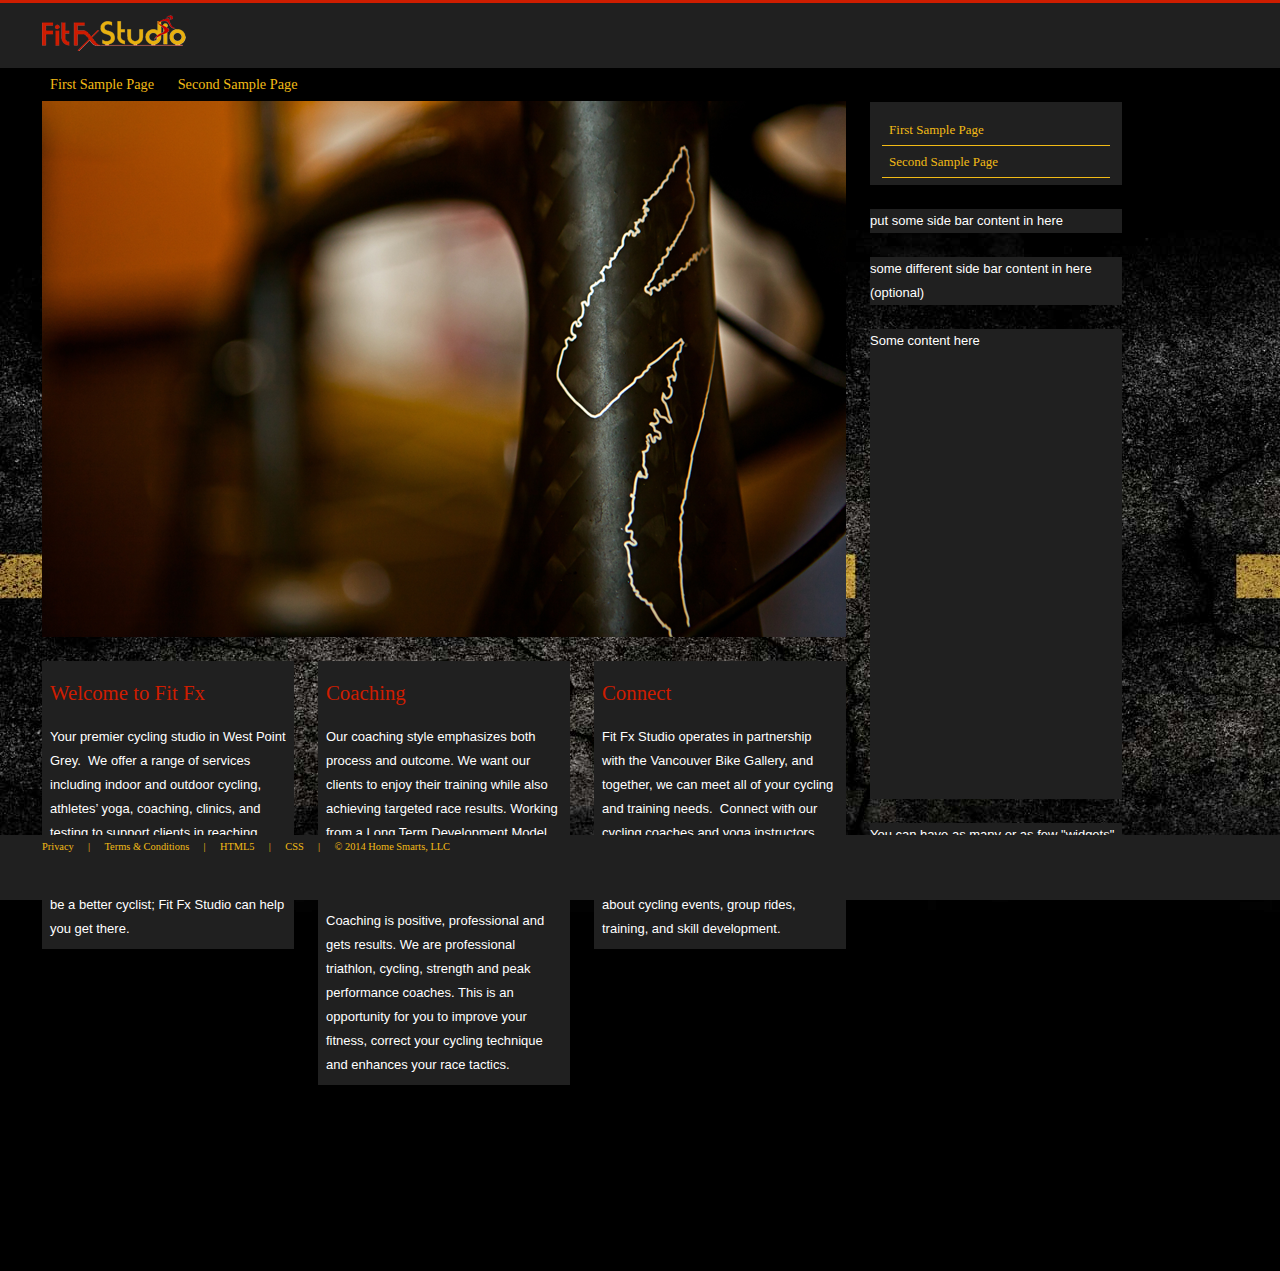
<file: index.html>
<!DOCTYPE HTML>
<html>
<head>
    <meta http-equiv="Content-Type" content="text/html; charset=UTF-8" />
    <meta name="keywords"
          content="'Home Automation', 'Smart Home', 'Sound Systems', 'Home Security', 'Home Theater', 'Home Theatre''" />
    <link rel="icon" href="favicon.ico" type="image/x-icon" />
    <link rel="shortcut icon" href="favicon.ico" type="image/x-icon" />
    <link type="text/css" rel="stylesheet" href="styles/baseStyles.css" />
    <!--[if lt IE 9]>
    <script src="http://html5shim.googlecode.com/svn/trunk/html5.js"></script>
    <![endif]-->
    <meta name="viewport" content="width=device-width, initial-scale=1"/>
    <!-- Adding "maximum-scale=1" fixes the Mobile Safari auto-zoom bug: http://filamentgroup.com/examples/iosScaleBug/ -->
    <title>Home Smarts</title>
</head>

<body id="home">
<div id="topLine">&nbsp;</div>
<header>
    <a class="logo" href="index.html">Home Smarts Home</a>
</header>
<div id="wrapper">
    <article>
        <nav id="topNav">
            <!-- note could use PHP to reduce duplication (copy and paste) -->
            <ul>
                <li class="first-li studio">
                    <a href="page1.html">First Sample Page</a>
                </li>
            <li class="about-us">
                <a href="page2.html">Second Sample Page</a>
                <ul>
                    <li><a href="">If you want, put a sub-page here</a></li>
                    <li><a href="">second sub-page</a></li>

                </ul>
            </li>
            </ul>
            <div class="clear">&nbsp;</div>
        </nav>

        <figure id="hero">
            <img src="media/Specialized-close-up804x536.png" alt="partners training at the studio" />
        </figure>

        <nav class="secondNav">
            <!-- note could use PHP to reduce duplication (copy and paste) -->
            <ul>
                <li class="first-li studio">
                    <a href="page1.html">First Sample Page</a>
                </li>
                <li class="about-us">
                    <a href="page2.html">Second Sample Page</a>
                    <ul>
                        <li><a href="">If you want, put a sub-page here</a></li>
                        <li><a href="">second sub-page</a></li>

                    </ul>
                </li>
            </ul>
            <div class="clear">&nbsp;</div>
        </nav>
        <section class="first">
            <h2>Welcome to Fit Fx</h2>
            <p>
                Your premier cycling studio in West Point Grey.  We offer a range of services including indoor and outdoor cycling, athletes&rsquo; yoga, coaching, clinics, and testing to support clients in reaching their personal goals. Whether you want to improve your race results, stay fit, or be a better cyclist; Fit Fx Studio can help you get there.
            </p>
        </section>

        <section class="second">
            <h2>Coaching</h2>
            <p>
                Our coaching style emphasizes both process and outcome. We want our clients to enjoy their training while also achieving targeted race results. Working from a Long Term Development Model (LTDM), we focus on building and sustaining fitness while minimizing injury.
            </p>
            <p>
                Coaching is positive, professional and gets results. We are professional triathlon, cycling, strength and peak performance coaches. This is an opportunity for you to improve your fitness, correct your cycling technique and enhances your race tactics.

            </p>
        </section>
        <section class="third">
            <h2>Connect</h2>
            <p>
                Fit Fx Studio operates in partnership with the Vancouver Bike Gallery, and together, we can meet all of your cycling and training needs.  Connect with our cycling coaches and yoga instructors. Meet our bike technicians for technical and equipment support. Drop by to learn about cycling events, group rides, training, and skill development.
            </p>
        </section>
        <div class="clear">&nbsp;</div>
    </article>
    <div class="sidebar first">
        <nav class="secondNav">
            <!-- note could use PHP to reduce duplication (copy and paste) -->
            <ul>
                <li class="first-li studio">
                    <a href="page1.html">First Sample Page</a>
                </li>
                <li class="about-us">
                    <a href="page2.html">Second Sample Page</a>
                    <ul>
                        <li><a href="">If you want, put a sub-page here</a></li>
                        <li><a href="">second sub-page</a></li>

                    </ul>
                </li>
            </ul>
            <div class="clear">&nbsp;</div>
        </nav>

        <aside>
            <div id="daily_schedule_widget">put some side bar content in here</div>
        </aside>
        <aside>
            <div id="social_sharing_widget">some different side bar content in here (optional)</div>
        </aside>

    </div>
    <div class="sidebar second">
        <aside>
            <div id="partners_aside">Some content here</div>
        </aside>
        <aside>
            <div id="testimonials_aside">You can have as many or as few "widgets" as you like.</div>
        </aside>
        <aside>
            <div id="twitter_profile_widget">
                <script src="http://widgets.twimg.com/j/2/widget.js"></script>
                <script>
                    new TWTR.Widget({
                        version: 2,
                        type: 'profile',
                        rpp: 4,
                        interval: 30000,
                        width: 254,
                        height: 320,
                        theme: {
                            shell: {
                                background: '#202020',
                                color: '#ffffff'
                            },
                            tweets: {
                                background: '#000000',
                                color: '#ffffff',
                                links: '#f2bb16'
                            }
                        },
                        features: {
                            scrollbar: true,
                            loop: false,
                            live: true,
                            hashtags: true,
                            timestamp: true,
                            avatars: false,
                            behavior: 'default'
                        }
                    }).render().setUser('fitfxstudio').start();
                </script>
            </div>
        </aside>
    </div>
    <div class="clear">&nbsp;</div>
</div>
<div class="spacer">&nbsp;</div>
<footer>
    <nav>
        <ul>
            <li><a href="privacy.html">Privacy</a><span class="pipe">|</span></li>
            <li><a href="terms-and-conditions.html">Terms &amp; Conditions</a><span class="pipe">|</span></li>
            <li><a href="http://validator.w3.org/check/referer">HTML5</a><span class="pipe">|</span></li>
            <li><a href="http://jigsaw.w3.org/css-validator/check/referer">CSS</a><span class="pipe">|</span></li>
            <li><a href="index.html">&copy; 2014 Home Smarts, LLC</a></li>
        </ul>
    </nav>
</footer>

</body>
</html>
</file>
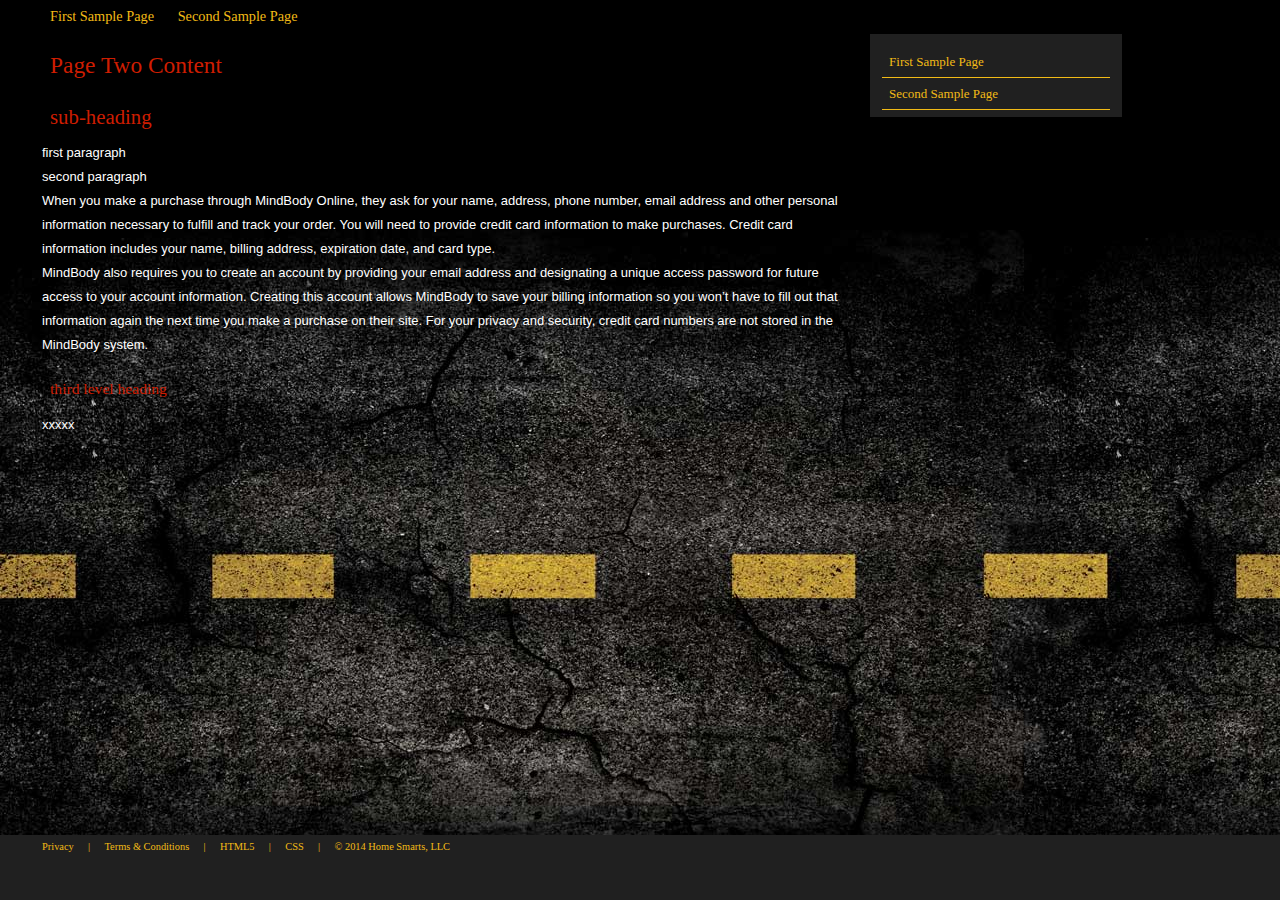
<file: page1.html>
<!DOCTYPE html>
<html>
<head lang="en">
    <meta charset="UTF-8">
    <meta http-equiv="Content-Type" content="text/html; charset=UTF-8" />
    <meta name="keywords"
          content="'Home Automation', 'Smart Home', 'Sound Systems', 'Home Security', 'Home Theater', 'Home Theatre''" />
    <link rel="icon" href="favicon.ico" type="image/x-icon" />
    <link rel="shortcut icon" href="favicon.ico" type="image/x-icon" />
    <link type="text/css" rel="stylesheet" href="styles/baseStyles.css" />
    <!--[if lt IE 9]>
    <script src="http://html5shim.googlecode.com/svn/trunk/html5.js"></script>
    <![endif]-->
    <meta name="viewport" content="width=device-width, initial-scale=1"/>
    <!-- Adding "maximum-scale=1" fixes the Mobile Safari auto-zoom bug: http://filamentgroup.com/examples/iosScaleBug/ -->
    <title>Page 1</title>
</head>
<body>
<div id="wrapper">
    <article>
        <nav id="topNav">
            <!-- note could use PHP to reduce duplication (copy and paste) -->
            <ul>
                <li class="first-li studio">
                    <a href="page1.html">First Sample Page</a>
                </li>
                <li class="about-us">
                    <a href="page2.html">Second Sample Page</a>
                    <ul>
                        <li><a href="">If you want, put a sub-page here</a></li>
                        <li><a href="">second sub-page</a></li>

                    </ul>
                </li>
            </ul>
            <div class="clear">&nbsp;</div>
        </nav>
        <h1>Page Two Content</h1>
        <h2>sub-heading</h2>
        <p>
            first paragraph </p>
        <p>
            second paragraph
        </p>
        <p>
            When you make a purchase through MindBody Online, they ask for your name, address, phone number, email address and other personal information necessary to fulfill and track your order. You will need to provide credit card information to make purchases. Credit card information includes your name, billing address, expiration date, and card type.
        </p>
        <p>
            MindBody also requires you to create an account by providing your email address and designating a unique access password for future access to your account information. Creating this account allows MindBody to save your billing information so you won&rsquo;t have to fill out that information again the next time you make a purchase on their site. For your privacy and security, credit card numbers are not stored in the MindBody system.
        </p>


        <h3>third level heading</h3>
        <p>
           xxxxx
        </p>
    </article>
    <div class="sidebar first">
        <nav class="secondNav">
            <!-- note could use PHP to reduce duplication (copy and paste) -->
            <ul>
                <li class="first-li studio">
                    <a href="page1.html">First Sample Page</a>
                </li>
                <li class="about-us">
                    <a href="page2.html">Second Sample Page</a>
                    <ul>
                        <li><a href="">If you want, put a sub-page here</a></li>
                        <li><a href="">second sub-page</a></li>

                    </ul>
                </li>
            </ul>
            <div class="clear">&nbsp;</div>
        </nav>

    </div>
    <div class="clear">&nbsp;</div>
</div>
<div class="spacer">&nbsp;</div>
<footer>
    <nav>
        <ul>
            <li><a href="privacy.html">Privacy</a><span class="pipe">|</span></li>
            <li><a href="terms-and-conditions.html">Terms &amp; Conditions</a><span class="pipe">|</span></li>
            <li><a href="http://validator.w3.org/check/referer">HTML5</a><span class="pipe">|</span></li>
            <li><a href="http://jigsaw.w3.org/css-validator/check/referer">CSS</a><span class="pipe">|</span></li>
            <li><a href="index.html">&copy; 2014 Home Smarts, LLC</a></li>
        </ul>
    </nav>
</footer>
</body>
</html>
</file>
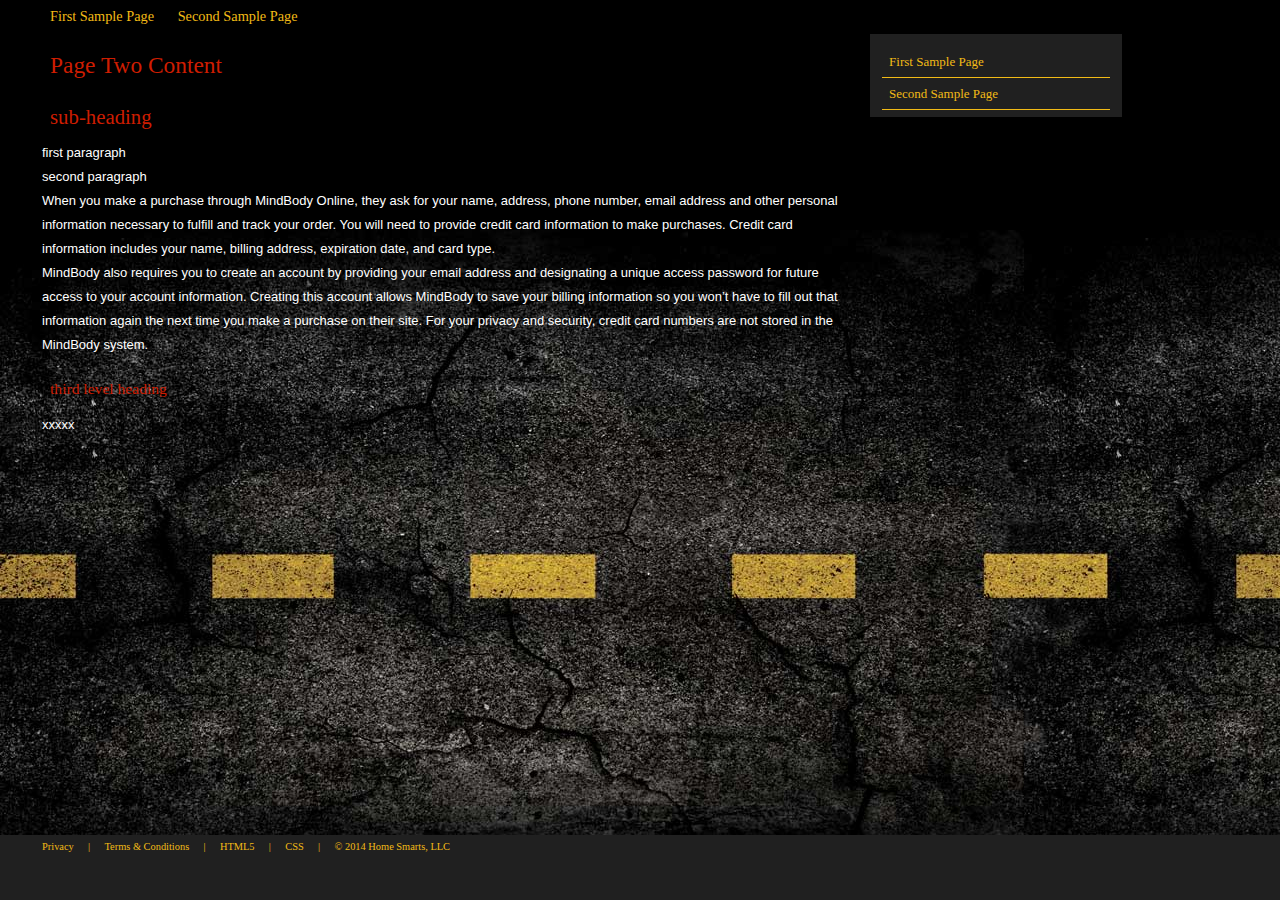
<file: page2.html>
<!DOCTYPE html>
<html>
<head lang="en">
    <meta charset="UTF-8">
    <meta http-equiv="Content-Type" content="text/html; charset=UTF-8" />
    <meta name="keywords"
          content="'Home Automation', 'Smart Home', 'Sound Systems', 'Home Security', 'Home Theater', 'Home Theatre''" />
    <link rel="icon" href="favicon.ico" type="image/x-icon" />
    <link rel="shortcut icon" href="favicon.ico" type="image/x-icon" />
    <link type="text/css" rel="stylesheet" href="styles/baseStyles.css" />
    <!--[if lt IE 9]>
    <script src="http://html5shim.googlecode.com/svn/trunk/html5.js"></script>
    <![endif]-->
    <meta name="viewport" content="width=device-width, initial-scale=1"/>
    <!-- Adding "maximum-scale=1" fixes the Mobile Safari auto-zoom bug: http://filamentgroup.com/examples/iosScaleBug/ -->
    <title>Second Sample Page</title>
</head>
<body>
<div id="wrapper">
    <article>
        <nav id="topNav">
            <!-- note could use PHP to reduce duplication (copy and paste) -->
            <ul>
                <li class="first-li studio">
                    <a href="page1.html">First Sample Page</a>
                </li>
                <li class="about-us">
                    <a href="page2.html">Second Sample Page</a>
                    <ul>
                        <li><a href="">If you want, put a sub-page here</a></li>
                        <li><a href="">second sub-page</a></li>

                    </ul>
                </li>
            </ul>
            <div class="clear">&nbsp;</div>
        </nav>
        <h1>Page Two Content</h1>
        <h2>sub-heading</h2>
        <p>
            first paragraph </p>
        <p>
            second paragraph
        </p>
        <p>
            When you make a purchase through MindBody Online, they ask for your name, address, phone number, email address and other personal information necessary to fulfill and track your order. You will need to provide credit card information to make purchases. Credit card information includes your name, billing address, expiration date, and card type.
        </p>
        <p>
            MindBody also requires you to create an account by providing your email address and designating a unique access password for future access to your account information. Creating this account allows MindBody to save your billing information so you won&rsquo;t have to fill out that information again the next time you make a purchase on their site. For your privacy and security, credit card numbers are not stored in the MindBody system.
        </p>


        <h3>third level heading</h3>
        <p>
            xxxxx
        </p>
    </article>
    <div class="sidebar first">
        <nav class="secondNav">
            <!-- note could use PHP to reduce duplication (copy and paste) -->
            <ul>
                <li class="first-li studio">
                    <a href="page1.html">First Sample Page</a>
                </li>
                <li class="about-us">
                    <a href="page2.html">Second Sample Page</a>
                    <ul>
                        <li><a href="">If you want, put a sub-page here</a></li>
                        <li><a href="">second sub-page</a></li>

                    </ul>
                </li>
            </ul>
            <div class="clear">&nbsp;</div>
        </nav>

    </div>
    <div class="clear">&nbsp;</div>
</div>
<div class="spacer">&nbsp;</div>
<footer>
    <nav>
        <ul>
            <li><a href="privacy.html">Privacy</a><span class="pipe">|</span></li>
            <li><a href="terms-and-conditions.html">Terms &amp; Conditions</a><span class="pipe">|</span></li>
            <li><a href="http://validator.w3.org/check/referer">HTML5</a><span class="pipe">|</span></li>
            <li><a href="http://jigsaw.w3.org/css-validator/check/referer">CSS</a><span class="pipe">|</span></li>
            <li><a href="index.html">&copy; 2014 Home Smarts, LLC</a></li>
        </ul>
    </nav>
</footer>
</body>
</html>
</file>
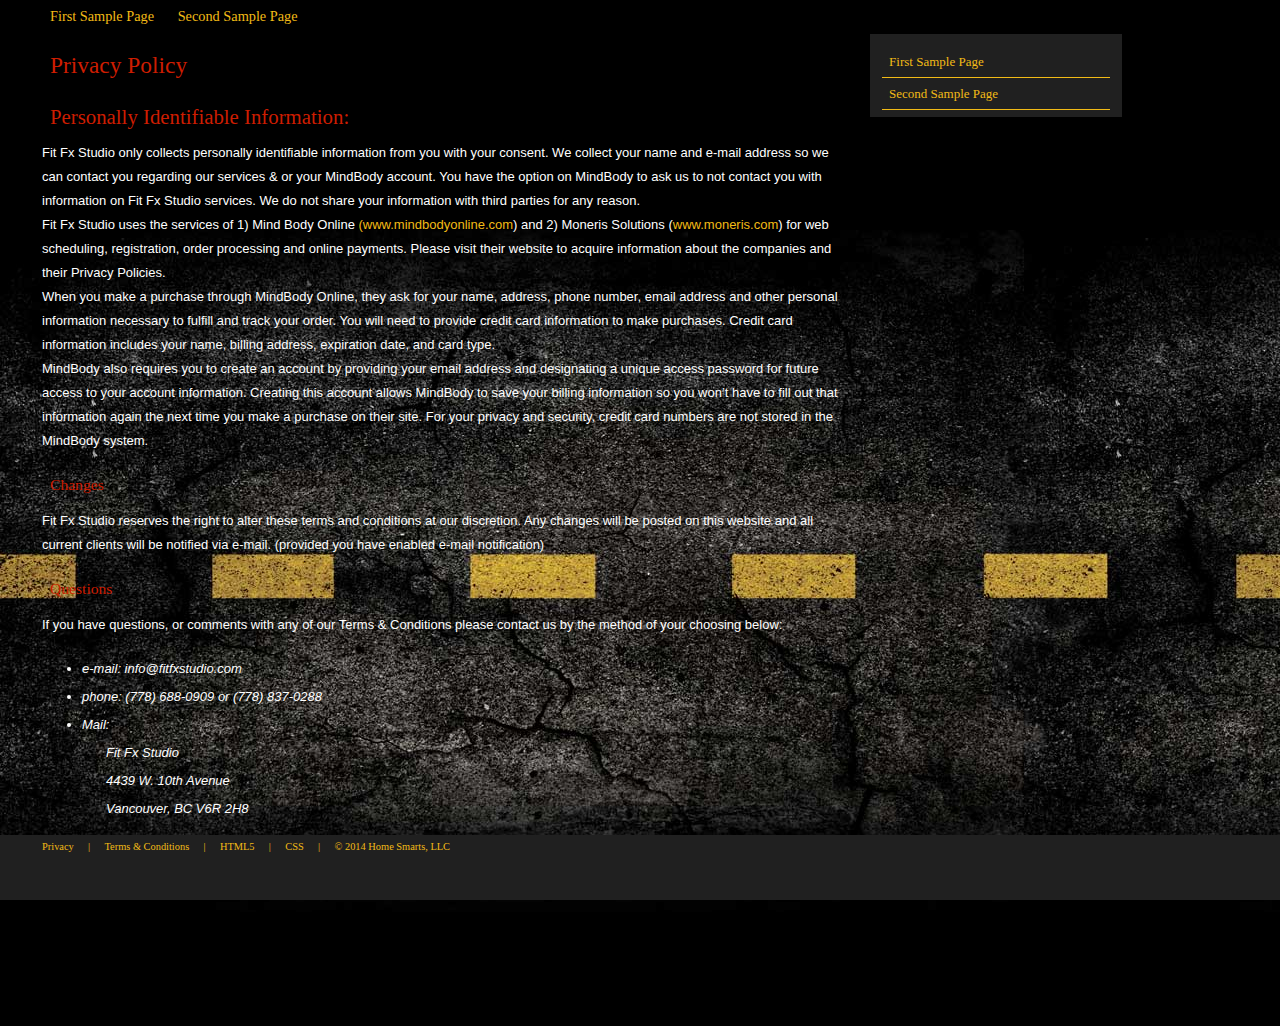
<file: privacy.html>
<!DOCTYPE html>
<html>
<head lang="en">
    <meta charset="UTF-8">
    <meta http-equiv="Content-Type" content="text/html; charset=UTF-8" />
    <meta name="keywords"
          content="'Home Automation', 'Smart Home', 'Sound Systems', 'Home Security', 'Home Theater', 'Home Theatre''" />
    <link rel="icon" href="favicon.ico" type="image/x-icon" />
    <link rel="shortcut icon" href="favicon.ico" type="image/x-icon" />
    <link type="text/css" rel="stylesheet" href="styles/baseStyles.css" />
    <!--[if lt IE 9]>
    <script src="http://html5shim.googlecode.com/svn/trunk/html5.js"></script>
    <![endif]-->
    <meta name="viewport" content="width=device-width, initial-scale=1"/>
    <!-- Adding "maximum-scale=1" fixes the Mobile Safari auto-zoom bug: http://filamentgroup.com/examples/iosScaleBug/ -->
    <title>Privacy</title>
</head>
<body>
<div id="wrapper">
    <article>
        <nav id="topNav">
            <!-- note could use PHP to reduce duplication (copy and paste) -->
            <ul>
                <li class="first-li studio">
                    <a href="page1.html">First Sample Page</a>
                </li>
                <li class="about-us">
                    <a href="page2.html">Second Sample Page</a>
                    <ul>
                        <li><a href="">If you want, put a sub-page here</a></li>
                        <li><a href="">second sub-page</a></li>

                    </ul>
                </li>
            </ul>
            <div class="clear">&nbsp;</div>
        </nav>
        <h1>Privacy Policy</h1>
        <h2>Personally Identifiable Information:</h2>
        <p>
            Fit Fx Studio only collects personally identifiable information from you with your consent.  We collect your name and e-mail address so we can contact you regarding our services &amp; or your MindBody account.  You have the option on MindBody to ask us to not contact you with information on Fit Fx Studio services. We do not share your information with third parties for any reason.
        </p>
        <p>
            Fit Fx Studio uses the services of 1) Mind Body Online <a href="http://www.mindbodyonline.com/">
            (www.mindbodyonline.com</a>) and 2) Moneris Solutions (<a href="http://www.moneris.com/">www.moneris.com</a>)
            for web scheduling, registration, order processing and online payments. Please visit their website to
            acquire information about the companies and their Privacy Policies.
        </p>
        <p>
            When you make a purchase through MindBody Online, they ask for your name, address, phone number, email address and other personal information necessary to fulfill and track your order. You will need to provide credit card information to make purchases. Credit card information includes your name, billing address, expiration date, and card type.
        </p>
        <p>
            MindBody also requires you to create an account by providing your email address and designating a unique access password for future access to your account information. Creating this account allows MindBody to save your billing information so you won&rsquo;t have to fill out that information again the next time you make a purchase on their site. For your privacy and security, credit card numbers are not stored in the MindBody system.
        </p>


        <h3>Changes</h3>
        <p>
            Fit Fx Studio reserves the right to alter these terms and conditions at our discretion. Any changes will be posted on this website and all current clients will be notified via e-mail. (provided you have enabled e-mail notification)</p>
        <h3>Questions
        </h3>
        <p>If you have questions, or comments with any of our Terms & Conditions please contact us by the method of your choosing below:</p>
        <address>
            <ul class="bulleted">
                <li>e-mail: info@fitfxstudio.com</li>
                <li>phone: (778) 688-0909 or (778) 837-0288</li>
                <li>Mail:
                    <ul>
                        <li>Fit Fx Studio</li>
                        <li>4439 W. 10th Avenue</li>
                        <li>Vancouver, BC V6R 2H8</li>
                    </ul>
                </li>
            </ul>
        </address>
    </article>
    <div class="sidebar first">
        <nav class="secondNav">
            <!-- note could use PHP to reduce duplication (copy and paste) -->
            <ul>
                <li class="first-li studio">
                    <a href="page1.html">First Sample Page</a>
                </li>
                <li class="about-us">
                    <a href="page2.html">Second Sample Page</a>
                    <ul>
                        <li><a href="">If you want, put a sub-page here</a></li>
                        <li><a href="">second sub-page</a></li>

                    </ul>
                </li>
            </ul>
            <div class="clear">&nbsp;</div>
        </nav>

    </div>
    <div class="clear">&nbsp;</div>
</div>
<div class="spacer">&nbsp;</div>
<footer>
    <nav>
        <ul>
            <li><a href="privacy.html">Privacy</a><span class="pipe">|</span></li>
            <li><a href="terms-and-conditions.html">Terms &amp; Conditions</a><span class="pipe">|</span></li>
            <li><a href="http://validator.w3.org/check/referer">HTML5</a><span class="pipe">|</span></li>
            <li><a href="http://jigsaw.w3.org/css-validator/check/referer">CSS</a><span class="pipe">|</span></li>
            <li><a href="index.html">&copy; 2014 Home Smarts, LLC</a></li>
        </ul>
    </nav>
</footer>
</body>
</html>
</file>
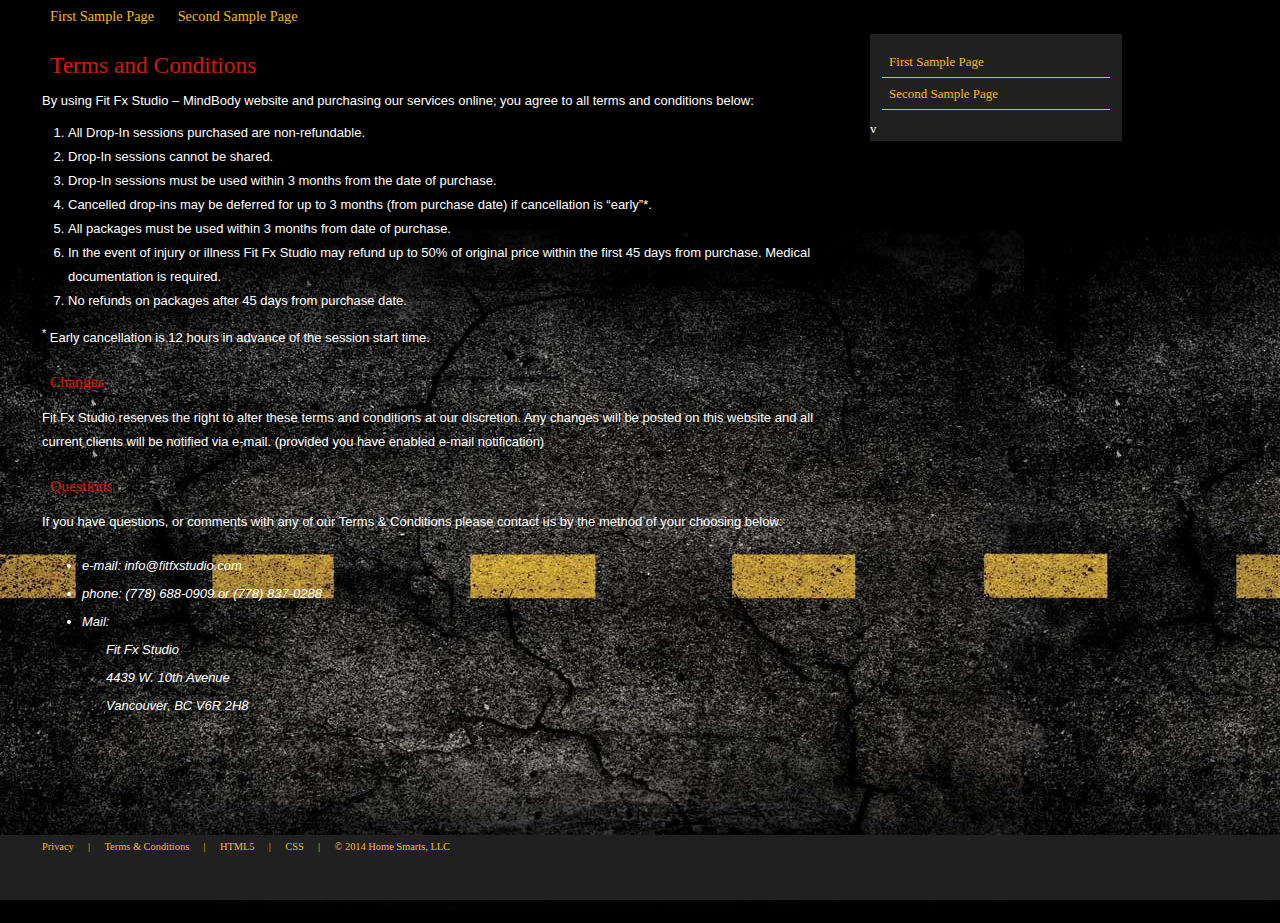
<file: terms-and-conditions.html>
<!DOCTYPE html>
<html>
<head lang="en">
    <meta charset="UTF-8">
    <meta http-equiv="Content-Type" content="text/html; charset=UTF-8" />
    <meta name="keywords"
          content="'Home Automation', 'Smart Home', 'Sound Systems', 'Home Security', 'Home Theater', 'Home Theatre''" />
    <link rel="icon" href="favicon.ico" type="image/x-icon" />
    <link rel="shortcut icon" href="favicon.ico" type="image/x-icon" />
    <link type="text/css" rel="stylesheet" href="styles/baseStyles.css" />
    <!--[if lt IE 9]>
    <script src="http://html5shim.googlecode.com/svn/trunk/html5.js"></script>
    <![endif]-->
    <meta name="viewport" content="width=device-width, initial-scale=1"/>
    <!-- Adding "maximum-scale=1" fixes the Mobile Safari auto-zoom bug: http://filamentgroup.com/examples/iosScaleBug/ -->
    <title>Terms &amp; Conditions</title>
</head>
<body>
<div id="wrapper">
    <article>
        <nav id="topNav">
            <!-- note could use PHP to reduce duplication (copy and paste) -->
            <ul>
                <li class="first-li studio">
                    <a href="page1.html">First Sample Page</a>
                </li>
                <li class="about-us">
                    <a href="page2.html">Second Sample Page</a>
                    <ul>
                        <li><a href="">If you want, put a sub-page here</a></li>
                        <li><a href="">second sub-page</a></li>

                    </ul>
                </li>
            </ul>
            <div class="clear">&nbsp;</div>
        </nav>
        <h1>Terms and Conditions</h1>
        <p>By using Fit Fx Studio – MindBody website and purchasing our services online; you agree to all terms and conditions below:</p>
        <ol>
            <li> All Drop-In sessions purchased are non-refundable.</li>
            <li>Drop-In sessions cannot be shared.</li>
            <li>Drop-In sessions must be used within 3 months from the date of purchase.</li>
            <li>Cancelled drop-ins may be deferred for up to 3 months (from purchase date) if cancellation is “early”*.</li>
            <li>All packages must be used within 3 months from date of purchase.</li>
            <li>In the event of injury or illness Fit Fx Studio may refund up to 50% of original price within the first 45 days from purchase. Medical documentation is required.</li>
            <li>No refunds on packages after 45 days from purchase date.</li>
        </ol>
        <p><sup>*</sup> Early cancellation is 12 hours in advance of the session start time.</p>

        <h3>Changes</h3>
        <p>
            Fit Fx Studio reserves the right to alter these terms and conditions at our discretion. Any changes will be posted on this website and all current clients will be notified via e-mail. (provided you have enabled e-mail notification)</p>
        <h3>Questions
        </h3>
        <p>If you have questions, or comments with any of our Terms & Conditions please contact us by the method of your choosing below:</p>
        <address>
            <ul class="bulleted">
                <li>e-mail: info@fitfxstudio.com</li>
                <li>phone: (778) 688-0909 or (778) 837-0288</li>
                <li>Mail:
                    <ul>
                        <li>Fit Fx Studio</li>
                        <li>4439 W. 10th Avenue</li>
                        <li>Vancouver, BC V6R 2H8</li>
                    </ul>
                </li>
            </ul>
        </address>
    </article>
    <div class="sidebar first">
        <nav class="secondNav">
            <!-- note could use PHP to reduce duplication (copy and paste) -->
            <ul>
                <li class="first-li studio">
                    <a href="page1.html">First Sample Page</a>
                </li>
                <li class="about-us">
                    <a href="page2.html">Second Sample Page</a>
                    <ul>
                        <li><a href="">If you want, put a sub-page here</a></li>
                        <li><a href="">second sub-page</a></li>

                    </ul>
                </li>
            </ul>
            <div class="clear">&nbsp;</div>v
        </nav>

    </div>
    <div class="clear">&nbsp;</div>
</div>
<div class="spacer">&nbsp;</div>
<footer>
    <nav>
        <ul>
            <li><a href="privacy.html">Privacy</a><span class="pipe">|</span></li>
            <li><a href="terms-and-conditions.html">Terms &amp; Conditions</a><span class="pipe">|</span></li>
            <li><a href="http://validator.w3.org/check/referer">HTML5</a><span class="pipe">|</span></li>
            <li><a href="http://jigsaw.w3.org/css-validator/check/referer">CSS</a><span class="pipe">|</span></li>
            <li><a href="index.html">&copy; 2014 Home Smarts, LLC</a></li>
        </ul>
    </nav>
</footer>
</body>
</html>
</file>
<file: styles/baseStyles.css>
@charset "UTF-8";
/* CSS Document */

/*	Less Framework 4
	http://lessframework.com
	by Joni Korpi
	License: http://opensource.org/licenses/mit-license.php	*/


/********************************************************************************************************/
/*	Resets
	------	*/

html, body, div, span, object, iframe, h1, h2, h3, h4, h5, h6, 
p, blockquote, pre, a, abbr, address, cite, code, del, dfn, em, 
img, ins, kbd, q, samp, small, strong, sub, sup, var, b, i, hr, 
dl, dt, dd, ol, ul, li, fieldset, form, label, legend, 
table, caption, tbody, tfoot, thead, tr, th, td,
article, aside, canvas, details, figure, figcaption,
menu, footer, header, nav, section, summary, time, mark, audio, video,
figure, nav, article, section {
	margin: 0;
	padding: 0;
	border: 0;
}

article, aside, canvas, figure, figure img, figcaption,
footer, header, nav, section, audio, video {
	display: block;
}

a img {border: 0;}
a {
	text-decoration: none;
}
a:hover {
	text-decoration: none;
}


/********************************************************************************************************/
/*	Typography presets
	------------------	*/

h1, h2, h3, h4
{
	font-family:Georgia, "Times New Roman", Times, serif;
	margin: 12px 20px 4px 0;
}
h1
{
	font-size: 180%;
	font-weight: normal;
}
h2
{
	font-size: 140%;
	font-weight: normal;
}
h3
{
	font-size: 120%;
	font-weight: normal;
}
h4
{
	font-size: 110%;
	font-weight: normal;
}
h3 + h1
{
	margin-top: 4px;
	margin-bottom: 12px;
}

body {
	font: 16px/24px Myriad, "Myriad Pro", Verdana, Geneva, sans-serif;
	font-size: 0.8125em;
}

#topNav, .secondNav, footer, article h2 {
	font-family:Georgia, "Times New Roman", Times, serif;
}

article h2 {
	font-size: 160%;
}

.small, small {
	font-size: 13px;
	line-height: 18px;
}

div#testimonials_aside div.more {
	font-size: 80%;
	font-style: italic;
}

ul
{
	list-style-type: none;
}
 
table
{
	border-collapse: collapse;
	border-spacing: 0;
}

q
{
	font-style:italic;
}

q:before, q:after
{
	content: '"';
}

cite
{
	font-size: 90%;
}



/********************************************************************************************************/
/** colors **/

/* Selection colours (easy to forget) */

::selection 	 	{background: rgb(255,255,158);}
::-moz-selection 	{background: rgb(255,255,158);}
img::selection 		{background: transparent;}
img::-moz-selection	{background: transparent;}
body {-webkit-tap-highlight-color: rgb(255,255,158);}

body {
	background-color:#000000;
}

h1, h2, h3, h4, #indoorRidesWork dt
{
	color: #ce1d00;
}

header, footer, a, #topNav a, 

/* begin second nav */
.secondNav a,
#studio li.studio a:hover,
#about-us li.about-us a:hover,
#register li.register a:hover,
#bicycling li.bicycling a:hover,
#fitness li.fitness a:hover,
#yoga li.yoga a:hover,
#schedules li.schedules a:hover,
#contact li.contact a:hover,
#about-us li.about-us a:hover,

.secondNav ul ul a:before,

#studio .secondNav li.studio:hover ul a,
#about-us .secondNav li.about-us:hover ul a,
#register .secondNav li.register:hover ul a,
#bicycling .secondNav li.bicycling:hover ul a,
#fitness .secondNav li.fitness:hover ul a,
#yoga .secondNav li.yoga:hover ul a,
#schedules .secondNav li.schedules:hover ul a,
#contact .secondNav li.contact:hover ul a,
div#testimonials_aside div.more
/* end econd nav */
{
	color: #F2BB16;
}

.secondNav a
{
	border-bottom-color: #F2BB16;
}

/* begin second nav */
#studio li.studio a:hover,
#about-us li.about-us a:hover,
#register li.register a:hover,
#bicycling li.bicycling a:hover,
#fitness li.fitness a:hover,
#yoga li.yoga a:hover,
#schedules li.schedules a:hover,
#contact li.contact a:hover,
#about-us li.about-us a:hover,

#studio li.studio a,
#about-us li.about-us a,
#register li.register a,
#bicycling li.bicycling a,
#fitness li.fitness a,
#yoga li.yoga a,
#schedules li.schedules a,
#contact li.contact a,
#about-us li.about-us a,
/* end econd nav */
div.mindbody_classic table.schedule tr th, 
div.calendar table.schedule tr th.hc_daypart
{
	background-color:#F2F2F2;
}

.secondNav li:hover
{
	border-bottom-color: #F2BB16;
}

dl.partners_widget li.active {
	background-color: #F2BB16;
}

#studio .secondNav li.studio:hover ul a,
#about-us .secondNav li.about-us:hover ul a,
#register .secondNav li.register:hover ul a,
#bicycling .secondNav li.bicycling:hover ul a,
#fitness .secondNav li.fitness:hover ul a,
#yoga .secondNav li.yoga:hover ul a,
#schedules .secondNav li.schedules:hover ul a,
#contact .secondNav li.contact:hover ul a
{
	background-color: #ffffff;
}


.secondNav, section, aside, footer, footer nav ul, header, div.healcodeWidget,
#partners dd, #terms-and-conditions article, #privacy article {
	background-color:#202020;
}

#topLine, a:hover {
	background-color:#ce1d00;
}

body,
#topNav a:hover,
.secondNav a:hover,
#studio .secondNav li.studio ul a:hover,
#about-us .secondNav li.about-us ul a:hover,
#register .secondNav li.register ul a:hover,
#bicycling .secondNav li.bicycling ul a:hover,
#fitness .secondNav li.fitness ul a:hover,
#yoga .secondNav li.yoga ul a:hover,
#schedules .secondNav li.schedules ul a:hover,
#contact .secondNav li.contact ul a:hover,
.secondNav ul ul a:hover:before,
div.healcode span.hc_time,
div.healcode span.visit_type
{
	color:#ffffff;
}
div.healcode.schedule.calendar h1 {
	color: white !important;
}

#topNav a:hover,
.secondNav a:hover,
#studio .secondNav li.studio ul a:hover,
#about-us .secondNav li.about-us ul a:hover,
#register .secondNav li.register ul a:hover,
#bicycling .secondNav li.bicycling ul a:hover,
#fitness .secondNav li.fitness ul a:hover,
#yoga .secondNav li.yoga ul a:hover,
#schedules .secondNav li.schedules ul a:hover,
#contact .secondNav li.contact ul a:hover
{
	background-color: #B3B3B3;
}

/********************************************************************************************************/
/** header, footer **/

header {
	height: 65px;
	width: 100%;
	left: 0;
	top:3px;
}

#wrapper {
	top: 68px;
}

#topLine {
	width: 100%;
	height: 3px;
	top: 0;
	left: 0;
}

header, footer {
	height: 65px;
	z-index: 10;
}

footer {
	position: fixed;
	left: 0;
	bottom: 0;
	width: 100%;
}

/*
 ***********************************************************************************************
 viewport-size specific layouts
 */


/*		Default Layout (ipads, tablets): 768px.
		Columns: 8
		Gutters: 24px.
		Outer margins: 28px.
		Inherits styles from: Default Layout.
-----------------------------------------------------------------
cols    1     2      3      4      5      6      7      8
px      68    160    252    344    436    528    620    712    */
	
body {
	position:relative;
	background-image:url(../media/wet_road.jpg);
	background-position:0px 230px;
	background-repeat:repeat-x;
	-webkit-text-size-adjust: 100%; /* Stops Mobile Safari from auto-adjusting font-sizes */
}
#wrapper {
	width: 712px;
	height: 100%;
	padding: 0 28px 60px;
	top: 0;
}
footer {
	padding-left: 28px;
}
header a.logo {
	margin-left: 28px;	
}
#topNav {
	width: 712px;
	font-size: 0.8em;
}

/* hero is 6 columns */
#hero img, article, article iframe, section.second.wide {
	width: 528px;
}
#hero img {
	height: 352px;
	clear: both;
}
article iframe {
	height: 528px;
	overflow:scroll;
}
#topNav {
	font-size: 1em;
}
article {
	height: 100%;
	float: left;
}
/* modules are 3 columns wide */
section, div.sidebar, section.wide, article .secondNav, div.mapFrame {
	width: 252px;
	float: left;
	margin-top: 24px;
}
img.wholeSection {
	width: 252px;
}
img.googleMapNormal {
	display: none;
	width: 504px;
	height: 350px;
}
img.googleMapSmall {
	display: block;
	width: 252px;
	height: 350px;
}
aside, .sidebar .secondNav {
	margin-bottom: 24px;
}

/* layout: 6 columns total ( 2 units)
 * hero ( 6 columns wide)               |
 * article.secondNav   | section.first  |
 * section.second      | section.third  |
 * sidebar.first       | sidebar.second |
 */
article .secondNav, section.second, .sidebar.first {
	margin-right: 24px;
}
section.first, section.third, .sidebar.second, section.second.wide {
	margin-right: 0;
}

/* second nav appears in article only */
article .secondNav {
	display: block;
}
.sidebar .secondNav {
	display: none;
}

	

/*		Cinema Display Layout: 1440px. 
		Columns: 15
		Gutters: 24px.
		Outer margins: 42px.
		Leftover space for scrollbars @1472px: 32px.
---------------------------------------------------------------------------------------------------------------------
cols    1     2      3      4      5      6      7      8      9      10      11     12     13     14     15    16
px      68    160    252    344    436    528    620    712    804    896    988   1080   1172   1264   1356  1448  */

@media only screen and (min-width: 1440px) {
	/* 15 columns */
	#wrapper {
		width: 1356px;
		padding: 0 42px 84px;
	}
	footer {
		padding-left: 42px;
	}
	header a.logo {
		margin-left: 42px;	
	}
	
	/* hero is 9 columns */
	#hero img, article, article iframe {
		width: 804px;
	}
	#hero img, article iframe {
		height: 536px;
	}
	article iframe {
		height: 804px;	
	}
	#topNav {
		font-size:1.2em;
	}
	
	/* wide module is 2 units wide */
	section.wide, div.mapFrame {
		width: 504px;
	}
	img.googleMapNormal {
		display: block;
	}
	img.googleMapSmall {
		display: none;
	}
	
	/* layout: 15 columns total (5 units)
	 * hero ( 6 columns wide)                             | .sidebar.first   | .sidebar.second |
	 * section.first  | section.second   | section.third  | (contains nav)   |                 |
	 */
	section.first, section.second {
		margin-right: 24px;
	}
	section.third, .sidebar .secondNav, .sidebar.first, .sidebar.second {
		margin-right: 0;
	}
	
	/* second nav appears in article only */
	article .secondNav {
		display: none;
	}
	.sidebar .secondNav {
		display: block;
	}
	/* first sidebar is at column 10 */
	div.sidebar.first, div.sidebar.second {
		float: left;
		margin-left: 24px;
		margin-top: 34px;
	}
	
}

/*		Widescreen Layout: 1224x. 
		Columns: 12
		Gutters: 24px.
		Outer margins: 42px.
		Leftover space for scrollbars @1256px: 32px.
----------------------------------------------------------------------------------------------------------
cols    1     2      3      4      5      6      7      8      9      10      11     12      13     14
px      68    160    252    344    436    528    620    712    804    896    988   1080    1172   1264  */

@media only screen and (min-width: 1224px) and (max-width: 1439px) {
	/* 12 columns */
	#wrapper {
		width: 1080px;
		padding: 0 42px 84px;
	}
	footer {
		padding-left: 42px;
	}
	header a.logo {
		margin-left: 42px;	
	}
	
	/* hero is 9 columns */
	#hero img, article, article iframe {
		width: 804px;
	}
	#hero img {
		height: 536px;
	}
	article iframe {
		height: 804px;
	}
	#topNav {
		font-size: 1.1em;
	}
	/* wide module is 2 units wide */
	section.wide, div.mapFrame {
		width: 504px;
	}
	img.googleMapNormal {
		display: block;
	}
	img.googleMapSmall {
		display: none;
	}
	
	/* layout: 12 columns total (4 units)
	 * hero ( 6 columns wide)                             | .sidebar.first   |
	 * section.first  | section.second   | section.third  | (contains nav)   |
	 *                |                  |                | .sidebar.second  |
	 */
	section.first, section.second {
		margin-right: 24px;
	}
	section.third, .sidebar .secondNav, .sidebar.first, .sidebar.second {
		margin-right: 0;
	}
	
	/* second nav appears in article only */
	article .secondNav {
		display: none;
	}
	.sidebar .secondNav {
		display: block;
	}
	/* first sidebar is at column 10 */
	div.sidebar.first, div.sidebar.second {
		float: left;
		margin-left: 24px;
		margin-top: 34px;
	}
	div.sidebar.second {
		margin-top: 0;
	}
}

/*		Old Desktop Layout: 992x. 
		Columns: 10
		Gutters: 24px.
		Outer margins: 42px.
		Leftover space for scrollbars @1024px: 32px.
--------------------------------------------------------------------------------------------
cols    1     2      3      4      5      6      7      8      9      10      11     12 
px      68    160    252    344    436    528    620    712    804    896    988   1080   */

@media only screen and (min-width: 992px) and (max-width: 1223px) {
	/* 10 columns */
	#wrapper {
		width: 896px;
		padding: 0 42px 84px;
	}
	footer {
		padding-left: 42px;
	}
	header a.logo {
		margin-left: 42px;	
	}
	section.second.wide {
		width: 252px;
	}
	
	/* layout: 9 columns total ( 3 units)
	 * hero ( 6 columns wide)
	 * section.first   | section.second   | .sidebar.first   |
	 * section.third   |                  | (contains nav)   |
	 * .sidebar.second |
	 */
	section.first, section.third, .sidebar.first, sidebar.second {
		margin-right: 24px;
	}
	section.second, .sidebar .secondNav, .sidebar.second {
		margin-right: 0;
	}
	.sidebar.second {
		margin-left: 24px;
	}
	
	/* second nav appears in article only */
	article .secondNav {
		display: none;
	}
	.sidebar .secondNav {
		display: block;
	}
	/* first sidebar is at column 7 */
	div.sidebar.first {
		float: left;
		margin-left: 24px;
		margin-top: 34px;
	}
	div.sidebar.second {
		margin-top: 0;
	}
}




/*		Mobile Layout: 320px.
		Gutters: 24px.
		Outer margins: 34px.
		Inherits styles from: Default Layout.
---------------------------------------------
cols    1     2      3
px      68    160    252    */

@media only screen and (max-width: 479px) {
	
	#wrapper {
		width: 252px;
		padding: 0 34px 60px;
	}
	footer {
		padding-left: 34px;
	}
	header a.logo {
		margin-left: 34px;	
	}
	
	/* everything is 3 columns */
	article, section, #hero img, section.wide, iframe, section.second.wide {
		width: 252px;
	}
	#hero img, iframe {
		height: 168px;
	}
	#topNav {
		display: none;
	}
	/* to prevent 2 columns from forming where we only want one, give everything a right margin */
	section.first, section.second, section.third  {
		margin-right: 24px;
	}
	.sidebar.second {
		margin-top: 0;
	}
	/* fixed doesn't work as expected in mobile Safari */
	footer {
		position: relative;
		clear: both;
	}
	
}



/*		Wide Mobile Layout: 480px.
		Gutters: 24px.
		Outer margins: 22px.
		Inherits styles from: Default Layout, Mobile Layout.
------------------------------------------------------------
cols    1     2      3      4      5
px      68    160    252    344    436    */

@media only screen and (min-width: 480px) and (max-width: 767px) {
	
	#wrapper {
		width: 436px;
		padding: 0 22px 48px;
	}
	img.googleMapNormal {
		display: block;
	}
	img.googleMapSmall {
		display: none;
	}
	footer {
		padding-left: 22px;
	}
	header a.logo {
		margin-left: 22px;	
	}
	
	/* everyting is 5 columns */
	article, #hero img, section, div.sidebar, .secondNav, section.wide, iframe, 
	article .secondNav, section.second.wide, img.wholeSection, div.mapFrame {
		width: 436px;
	}
	#hero img, iframe {
		height: 290px;
	}
	#topNav {
		display: none;
	}
	.sidebar.second {
		margin-top: 0;
	}
	
	/* fixed doesn't work as expected in mobile Safari */
	footer {
		position: relative;
		clear: both;
	}
}

/**************************************************************************************************************/
/* General Fit Fx Styles **/
/**************************************************************************************************************/

cite {
	display: block;
	margin-top: 1ex;
}

cite:before
{
	content: '-- ';
}

.clear {
	clear: both;
	width: 254px;
	height: 1px;
}

div.spacer {
	clear: both;
	height: 100px;
}

a.logo {
	display: block;
}

article div.mapFrame {
	overflow:hidden;
	margin-top: 0;
	height: 350px;
}

article ol {
	margin: 8px 8px 8px 2em;
}

/** main content area and sidebar items **/
article section h2, article section p, aside p, 
article h1, article h2, article h3,
article h4, article h5, article h6,
article ul.bulleted, article dl,
article address, div.quoteContainer,
#terms-and-conditions article p,
#privacy article p {
	padding: 8px;
}
ul.bulleted {
	list-style-type: disc;	
}
ul.bulleted li {
	margin: 4px 8px 4px 24px;
}
article h3 + ul.bulleted, article h4 + p {
	padding-top: 0;
}
dl.indented dd {
	padding-left: 1em;
}
#yoga dl.indented dt {
	margin-top: 0.8em;	
}
#yoga dl.indented dt.first {
	margin-top: 0;
}

section img.thumb {
	max-height:60px;
	float: left;
}
section div.subheading {
	margin: 8px;
}
section div.subheading h2 {
	display: table-cell;
	vertical-align: middle;
	height: 60px;
	padding: 0 0 0 8px;
}
a.bugLink {
	color: #0F0;
	font-size: large;
	padding: 16px;
}


/************************************* Partners PAGE ***************************************************/

/*---------------------------------------------------------------------------------------------------------------------
cols    1     2      3      4      5      6      7      8      9      10      11     12     13     14     15    16
px      68    160    252    344    436    528    620    712    804    896    988   1080   1172   1264   1356  1448  */

/* default layout article is 538 */
/* 528 / 3 = 176 */
#partners dl {
	height: 580px;
}
#partners dt, #partners dt:hover img, #partners dt img.active {
	width: 176px;
	height:250px;
}
#partners dt img {
	width: 59px;
	height: 83px;
}
#partners dd {
	top: 280px;	
}


/* cinema display, widescreen layout article is 804px
  804 / 3 = 268px */
@media only screen and (min-width: 1224px) {
	#partners dl {
		height: 650px;
	}
	#partners dt, #partners dt:hover img, #partners dt img.active {
		width: 268px;
		height: 381px;
	}
	#partners dd {
		top: 411px;	
	}
	#partners dt img {
		width: 89px;
		height: 120px;
	}
}

/* mobile layout article is 252px
 252 / 3 = 84px; */
@media only screen and (max-width: 479px) {
	#partners dl {
		height: 690px;
	}
	#partners dt, #partners dt:hover img, #partners dt img.active {
		width: 84px;
		height: 119px;
	}
	#partners dd {
		top: 139px;	
	}
	#partners dt img {
		width: 28px;
		height: 40px;
	}
}

/* wide mobile devices article is 436px
 436 / 3 = 145px */
@media only screen and (min-width: 480px) and (max-width: 767px) {
	#partners dl {
		height: 600px;
	}
	#partners dt, #partners dt:hover img, #partners dt img.active {
		width: 145px;
		height: 206px;
	}
	#partners dd {
		top: 236px;	
	}
	#partners dt img {
		width: 52px;
		height: 69px;
	}
}

#partners dl {
	position: relative;
	padding: 0;
}
#partners dt {
	float: left;
}
#partners dd {
	position: absolute;
	padding: 8px;
	visibility: hidden;
}
#partners dt:hover + dd, #partners dd.active {
	visibility: visible;	
}
#partners dt img {
	display: block;
	margin-top: 40%;
	margin-right: auto;
	margin-left: auto;
}
#partners dt:hover img, #partners dt img.active {
	margin-top: 0;
}
p.partnerHome {
	background-image: url(../media/small-ico-home.gif);
	background-repeat: no-repeat;
	background-position: left center;
}
p.partnerHome.stephen {
	background-image: url(../media/stephen_Bike-Gallery-logo-on-window.png);
}
.partnerHome a {
	margin-left: 2em;
}
.partnerHome.stephen a, .partherHome.paul a {
	display: table-cell;
	vertical-align: middle;
	height: 60px;
	padding-left: 98px;
	margin-left: 0;
}

/***************************************** primary navigation *****************************************/

#topNav ul  {
	float: left;
	list-style-position: inside;
	list-style-image: none;
	list-style-type: circle;
}

#topNav a
{
	display: block;
	padding: 0.6ex 1.8ex;
}

#topNav li.first-li a {
	padding-left: 8px;
}

#topNav ul ul {
	display: none;
}

#topNav ul  li {
	display: inline;
	float: left;
}

footer nav ul {
	font-size: 0.8em;
	width: 100%;
}

footer nav ul li {
	display: inline;
	float: left;
}
span.pipe {
	margin-left: 3ex;
	margin-right: 3ex;
}

header a.logo {
	float: left;
	width: 144px;
	height: 38px;
	margin-top: 10px;
	background-image:url(../media/logo_transparent_144x38.png);
	text-indent: -2000px;
}


/***************************************** Secondary Navigation *****************************************/

/****** FIRST LEVEL ***********/

.secondNav ul
{
	padding: 2ex 2ex 1ex 2ex;
}
.secondNav a
{
	display: block;
	padding: 0.6ex 0.6ex 0.6ex 1.2ex;
	border-bottom-width: 1px;
	border-bottom-style: solid;
}

/*** Both navbars - 1st level ***/

#studio li.studio a:hover,
#about-us li.about-us a:hover,
#register li.register a:hover,
#bicycling li.bicycling a:hover,
#fitness li.fitness a:hover,
#yoga li.yoga a:hover,
#schedules li.schedules a:hover,
#contact li.contact a:hover,
#about-us li.about-us a:hover
{
	text-decoration:none;
}

/********* SECOND LEVEL **************/

#studio .secondNav li.studio ul a:hover,
#about-us .secondNav li.about-us ul a:hover,
#register .secondNav li.register ul a:hover,
#bicycling .secondNav li.bicycling ul a:hover,
#fitness .secondNav li.fitness ul a:hover,
#yoga .secondNav li.yoga ul a:hover,
#schedules .secondNav li.schedules ul a:hover,
#contact .secondNav li.contact ul a:hover
{
	text-decoration:underline;
}

/** Side - 2nd level **/
.secondNav ul ul
{
	top: 0px;
	left: 170px;
	padding-top: 0;
	padding-bottom: 0;
	padding-right: 0;
	z-index: 100;
}

.secondNav ul ul li a,
.secondNav ul ul li:hover
{
	border: none;
}

.secondNav li:hover
{
	border-bottom-width: 1px;
	border-bottom-style: solid;
}

.secondNav ul ul a:before
{
	content: '+';
	padding-right: 4px;
}

.secondNav ul ul a:hover:before
{
	text-decoration:none;
}

#studio .secondNav li.studio:hover ul a,
#about-us .secondNav li.about-us:hover ul a,
#register .secondNav li.register:hover ul a,
#bicycling .secondNav li.bicycling:hover ul a,
#fitness .secondNav li.fitness:hover ul a,
#yoga .secondNav li.yoga:hover ul a,
#schedules .secondNav li.schedules:hover ul a,
#contact .secondNav li.contact:hover ul a
{
	border:none;
	padding: 0.6ex 0ex 0.6ex 1.2ex;
}

#studio .secondNav li.studio ul a:hover,
#about-us .secondNav li.about-us ul a:hover,
#register .secondNav li.register ul a:hover,
#bicycling .secondNav li.bicycling ul a:hover,
#fitness .secondNav li.fitness ul a:hover,
#yoga .secondNav li.yoga ul a:hover,
#schedules .secondNav li.schedules ul a:hover,
#contact .secondNav li.contact ul a:hover
{
	text-decoration:underline;
}

.secondNav ul li:hover ul
{
	display:block;
}

.secondNav ul ul
{
	display: none;
}

#studio .secondNav li.studio ul,
#about-us .secondNav li.about-us ul,
#register .secondNav li.register ul,
#bicycling .secondNav li.bicycling ul,
#fitness .secondNav li.fitness ul,
#yoga .secondNav li.yoga ul,
#schedules .secondNav li.schedules ul,
#contact .secondNav li.contact ul
{
	display: block;	
}

.secondNav ul ul a
{
	font-size: 100%;
}


/********************************* healcode large modules *********************************/

div.healcodeWidget div.healcode {
	font-family:Myriad, "Myriad Pro", Verdana, Geneva, sans-serif;
	font-size: 60%;
	line-height: 12px;
}
div.healcodeWidget div.healcode .hc_class {
	margin: 2px;
	padding: 2px;
}
div.healcode table.schedule td.hc_day, div.healcode table.enrollments td.hc_day {
	padding: 1px;
}
div.healcode table {
	border-spacing: 0;
}

/********************************* daily schedule widget from healcode *********************************/
#daily_schedule_widget input.signup_now,
#daily_schedule_widget div.header {
	display: none;
} 
#daily_schedule_widget div.day_view  h1 span.hc_header_day,
#daily_schedule_widget div.day_view  h1 span.hc_header_year,
#daily_schedule_widget div.day_view  h1 span.hc_header_month {
	display: none;
}
#daily_schedule_widget div.day_view  h1 span.hc_schedule_for_text:after {
	content: ' Today';	
}

/********************************* register link *********************************/
#registerLink
{
	font-size: 200%;
}
#hero #registerLink 
{
	position: absolute;
	top: 200px;
	left: 100px;
}
section.first #registerLink
{
	float: right;
	margin-right: 20px;
	margin-top: -3ex;
	margin-bottom: 0;
}
#bicycling #registerLink
{
	font-size: 250%;
}

/********************************* indoor rides *********************************/
#indoorRidesWork dt
{
	margin-top: 1ex;
	margin-bottom: -1ex;
}
#indoorRidesWork dt.first
{
	margin-top: -2ex;
}

/********************************* professional coaches MODULE *********************************/

div#partners_aside {
	position: relative;
	height: 470px;
	width: 254px;
}

div#partners_aside dl.partners_widget {
	float: left;
	width: 254px;
	padding: 0;
	margin: 0;
}			

dl.partners_widget dt {
	display: none;
}

img.head_shot {
	width: 234px;
	margin: 10px;
}

dl.partners_widget dd.partner_summary {
	font-size: 85%;
	margin: 0 10px 10px 10px;
}

dl.partners_widget dd.partner_summary a {
	margin-left: 1.2em;	
}

div#partners_aside ul.controls {
	font-size: 85%;
	margin: 0 10px;
	text-align:center;
}


div#partners_aside ul.controls li a {
	padding: 4px 12px;	
}

div#partners_aside ul.controls a.frame {
	background: none;
	border: none;
}
div#partners_aside ul.controls a.play,
div#partners_aside ul.controls a.pause
{
	display: block;
	float: left;
	width: 20px;
	height: 20px;
	background-position: top left;
	background-color: transparent;
	background-repeat: no-repeat;
	border: none;
	margin: 0 3px 0 3px;
	padding: 0;
}



/************************************ testimonial widget ***************************************/

div#testimonials_aside {
	position: relative;
	height: 100%;
	width: 254px;
}

div#testimonials_aside h2 {
	padding: 10px;
}
div#testimonials_aside div.testimonials_widget {
	float: left;
	width: 234px;
	padding: 10px;
	margin: 0;
}

div#testimonials_aside ul.controls {
	font-size: 85%;
	margin: 0 10px;
	text-align:center;
	clear: both;
}

ul.controls li {
	display: inline;
}

div#testimonials_aside ul.controls a {
	display: block;
	float: left;
	width: 20px;
	height: 20px;
	background-position: top left;
	background-color: transparent;
	background-repeat: no-repeat;
	border: none;
	margin: 0 3px 0 3px;
}
ul.controls a:hover, ul.controls a:active
{
	background-position: bottom left;
	border: none;
}
ul.controls a.controller
{
	display: none;
}
ul.controls a span
{
	display: none;
}
ul.controls a.back
{
	background-image: url(../media/back.png)
}
ul.controls a.forward
{
	background-image: url(../media/forward.png)
}
ul.controls a.pause
{
	background-image: url(../media/pause.png)
}
ul.controls a.play
{
	background-image: url(../media/play.png)
}
div#testimonials_aside ul.controls a.frame
{
	background-color: #FFFFFF;
	border: 1px solid #B81237;
}
div#testimonials_aside ul.controls a.frame {
	width: 8px;
}
div#testimonials_aside ul.controls a.frame:hover, 
div#testimonials_aside ul.controls a.frame:active
{
	background-color: #D0D0D0;
}
div#testimonials_aside .collapsed q {
	height: 16em;
	overflow: hidden;
	display: block;
}
div#testimonials_aside .expanded q {
	height: 100%;
}
div#testimonials_aside div.more {
	width: 100%;
	text-align: right;
	cursor: pointer;
	color: #F90
}


/****************************************** foursquare widget *********************************************/
div#foursquare_widget {
	width: 254px;
	padding: 2px;
}

/*************************************** social sharing widget ********************************************/
div#social_sharing_widget {
	width: 254px;
}
div#social_sharing_widget dt, div#social_sharing_widget dd {
	float: left;
}
div#social_sharing_widget dt {
	display: block;
	text-indent: -5000px;
	width: 48px;
	height: 48px;
	margin: 10px;
	background-position: top left;
	background-repeat: no-repeat;
	clear: both;
}
div#social_sharing_widget dt.facebook {
	background-image: url(../media/facebook_icon_48x48.png);	
}
div#social_sharing_widget dt.twitter {
	background-image: url(../media/twitter_icon_48x48.png);	
}
div#social_sharing_widget  dd {
	/* 254 = 10 + 48 + 10 + 176 + 10 */
	width: 166px;
	margin: 20px 10px;
	height: 28px;
	vertical-align: middle;
}
div#social_sharing_widget ul {
	clear: both;
	padding: 10px;
	margin-top: 20px;
}
div#social_sharing_widget ul li {
	padding: 10px 0;
}
div#social_sharing_widget h2 {
	padding: 10px;
}
</file>
